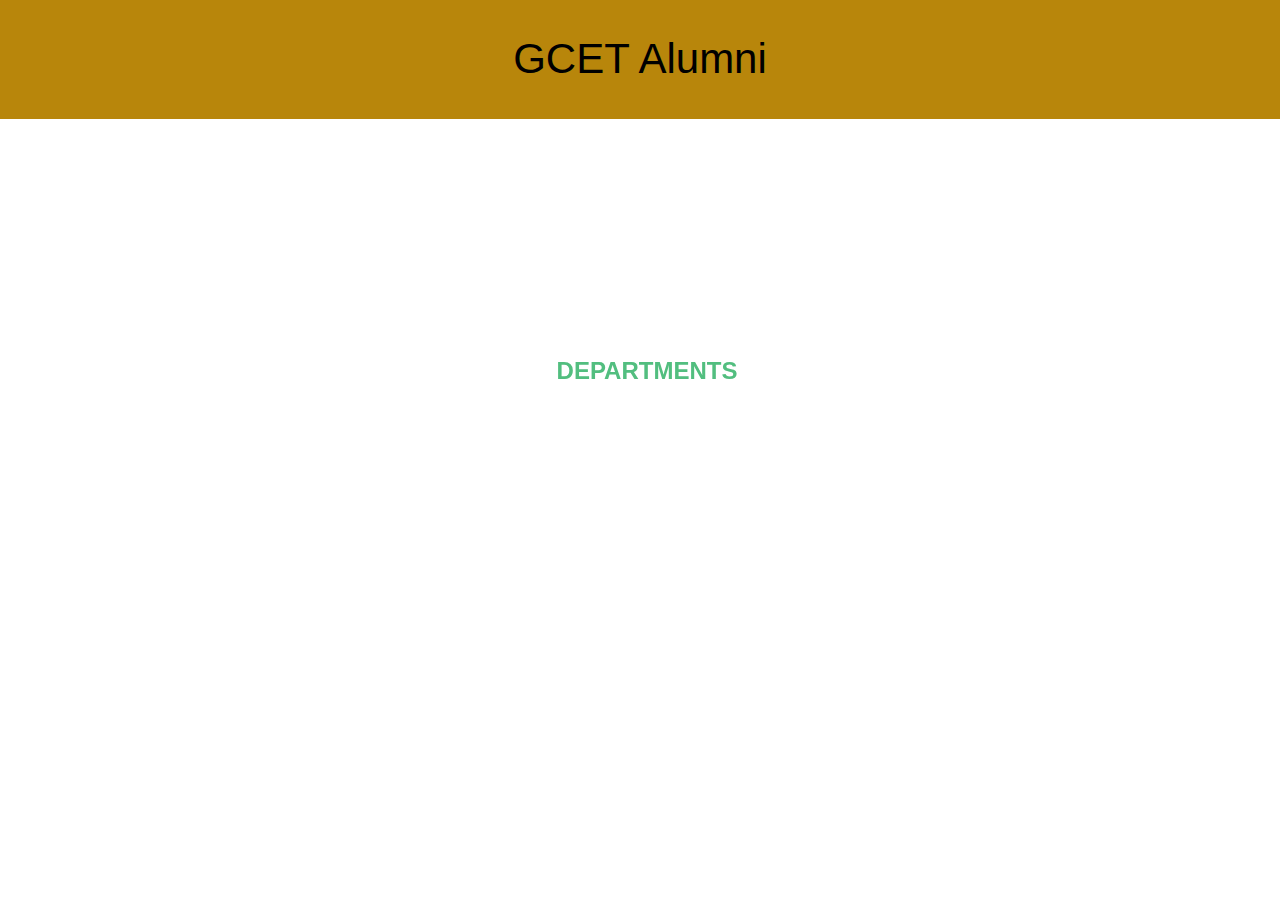
<file: College website/index2.html>
<!DOCTYPE html>
<html lang="en" class="no-js">
	<head>
		<meta charset="UTF-8" />
		<meta http-equiv="X-UA-Compatible" content="IE=edge,chrome=1"> 
		<meta name="viewport" content="width=device-width, initial-scale=1.0"> 
		
		
		
		<link rel="shortcut icon" href="../favicon.ico">
		<link rel="stylesheet" type="text/css" href="css/normalize.css" />
		<link rel="stylesheet" type="text/css" href="css/demo.css" />
		<link rel="stylesheet" type="text/css" href="css/component2.css" />
		<script src="js/modernizr-2.6.2.min.js"></script>




	</head>
	<body>
		<div class="container">
			
			
			<header>
				<h1>GCET Alumni</h1>	
				
			</header>
			<div class="component">
				

				<button class="cn-button" id="cn-button">Departments</button>
				<div class="cn-wrapper" id="cn-wrapper">
					<ul>
						<li><a href="#"><span>CSE</span></a></li>
						<li><a href="#"><span>ECE</span></a></li>
						<li><a href="#"><span>EEE</span></a></li>
						<li><a href="#"><span>MECH</span></a></li>
						<li><a href="#"><span>IT</span></a></li>
						<li><a href="#"><span>Pharmacy</span></a></li>
						<li><a href="#"><span>MBA</span></a></li>
					 </ul>
				</div>
				
			</div>
			
		</div>
		<script src="js/polyfills.js"></script>
		<script src="js/demo2.js"></script>

	</body>
</html>
</file>
<file: College website/css/demo.css>
body {
	font-family: 'Lato', Arial, sans-serif;
}

a, button {
	outline: none;
}

a {
	text-decoration: none;
}

.container > header {
	margin: 0 auto;
	padding: 2em;
	text-align: center;
	background-color: darkgoldenrod;
}

.container > header h1 {
	font-size: 2.625em;
	line-height: 1.3;
	margin: 0;
	font-weight: 300;
}

.container > header span {
	display: block;
	font-size: 60%;
	opacity: 0.7;
	padding: 0 0 0.6em 0.1em;
}


.codrops-top {
	background: #f06060;
	background: rgba(255, 255, 255, 0.1);
	text-transform: uppercase;
	width: 100%;
	font-size: 0.69em;
	line-height: 2.2;
}

.codrops-top a {
	text-decoration: none;
	padding: 0 1em;
	letter-spacing: 0.1em;
	color: #fff;
	display: inline-block;
}

.codrops-top a:hover {
	background: rgba(255,255,255,0.95);
	color: #777;
}

.codrops-top span.right {
	float: right;
}

.codrops-top span.right a {
	float: left;
	display: block;
}

.codrops-icon:before {
	font-family: 'codropsicons';
	margin: 0 4px;
	speak: none;
	font-style: normal;
	font-weight: normal;
	font-variant: normal;
	text-transform: none;
	line-height: 1;
	-webkit-font-smoothing: antialiased;
}

.codrops-icon-drop:before {
	content: "\e001";
}

.codrops-icon-prev:before {
	content: "\e004";
}

/* Demo Buttons Style */
.codrops-demos {
	padding-top: 1em;
	font-size: 0.9em;
}

.codrops-demos a {
	text-decoration: none;
	outline: none;
	display: inline-block;
	margin: 0.5em;
	padding: 0.7em 1.1em;
	border: 3px solid #fff;
	color: #fff;
	font-weight: 700;
}

.codrops-demos a:hover,
.codrops-demos a.current-demo,
.codrops-demos a.current-demo:hover {
	opacity: 0.6;
}

.container > section {
	padding: 2em;
	font-size: 1.4em;
	max-width: 50em;
	margin: 0 auto;
}

.container > section p {
	padding: 0.8em 0;
	text-align: justify;
	opacity: 0.5;
	font-weight: 300;
	line-height: 1.4;
}

@media screen and (max-width: 25em) {

	.codrops-icon span {
		display: none;
	}

}
</file>
<file: College website/css/component2.css>
* {
	position: relative;
	-moz-box-sizing: border-box;
	box-sizing: border-box;
	margin: 0;
	padding: 0;
	list-style: none;
}

html,
body {
	height: 100%;
}

body {
	background-image: url("https://3.bp.blogspot.com/-260E41EqEq0/W2DLhMngPvI/AAAAAAAA0w8/1p-ILoDkrrwrnK5WYgjSn6b-_JWSSqp-QCKgBGAs/s1600/DSC_0123.JPG");
	opacity:1.2;
}

.component {
	position: relative;
	margin-bottom: 3em;
	height: 15em;
	background-image: url('https://png.pngtree.com/back_origin_pic/02/67/31/7798805f4bf6a88acec10aa6b73bfb69.jpg');
	font-family: 'Lato', Arial, sans-serif;
}

.component > h2 {
	position: absolute;
	overflow: hidden;
	width: 100%;
	text-align: center;
	text-transform: uppercase;
	white-space: nowrap;
	font-weight: 300;
	font-style: italic;
	font-size: 12em;
	opacity: 1;
	cursor: default;
}

.cn-button {
	position: absolute;
	top: 90%;
	left: 47.7%;
	z-index: 11;
	margin-top: -2.25em;
	margin-left: -2.25em;
	padding-top: 0em;
	width: 7.5em;
	height: 7.5em;
	border: none;
	border-radius: 50%;
	background: none;
	background-color: #fff;
	color: #52be7f;
	text-align: center;
	font-weight: 700;
	font-size: 1.5em;
	text-transform: uppercase;
	cursor: pointer;
	-webkit-backface-visibility: hidden;
}

.csstransforms .cn-wrapper {
	position: absolute;
	top: 100%;
	left: 50%;
	z-index: 10;
	margin-top: -13em;
	margin-left: -13.5em;
	width: 27em;
	height: 27em;
	border-radius: 50%;
	background: transparent;
	opacity: 0;
	-webkit-transition: all .3s ease 0.3s;
	-moz-transition: all .3s ease 0.3s;
	transition: all .3s ease 0.3s;
	-webkit-transform: scale(0.1);
	-ms-transform: scale(0.1);
	-moz-transform: scale(0.1);
	transform: scale(0.1);
	pointer-events: none;
	overflow: hidden;
}

/*cover to prevent extra space of anchors from being clickable*/
.csstransforms .cn-wrapper:after{
  content:".";
  display:block;
  font-size:2em;
  width:6.2em;
  height:6.2em;
  position: absolute;
  left: 50%;
  margin-left: -3.1em;
  top:50%;
  margin-top: -3.1em;
  border-radius: 50%;
  z-index:10;
  color: transparent;
}

.csstransforms .opened-nav {
	border-radius: 50%;
	opacity: 1;
	-webkit-transition: all .3s ease;
	-moz-transition: all .3s ease;
	transition: all .3s ease;
	-webkit-transform: scale(1);
	-moz-transform: scale(1);
	-ms-transform: scale(1);
	transform: scale(1);
	pointer-events: auto;
}

.csstransforms .cn-wrapper li {
	position: absolute;
	top: 50%;
	left: 50%;
	overflow: hidden;
	margin-top: -1.3em;
	margin-left: -10em;
	width: 10em;
	height: 10em;
	font-size: 1.5em;
	-webkit-transition: all .3s ease;
	-moz-transition: all .3s ease;
	transition: all .3s ease;
	-webkit-transform: rotate(76deg) skew(60deg);
	-moz-transform: rotate(76deg) skew(60deg);
	-ms-transform: rotate(76deg) skew(60deg);
	transform: rotate(76deg) skew(60deg);
	-webkit-transform-origin: 100% 100%;
	-moz-transform-origin: 100% 100%;
	transform-origin: 100% 100%;
	pointer-events: none;
}

.csstransforms .cn-wrapper li a {
	position: absolute;
	right: -7.25em;
	bottom: -7.25em;
	display: block;
	width: 14.5em;
	height: 14.5em;
	border-radius: 50%;
	background: #429a67;
	background: -webkit-radial-gradient(transparent 35%, #429a67 35%);
	background: -moz-radial-gradient(transparent 35%, #429a67 35%);
	background: radial-gradient(transparent 35%, #429a67 35%);
	color: #fff;
	text-align: center;
	text-decoration: none;
	font-size: 1.2em;
	line-height: 2;
	-webkit-transform: skew(-60deg) rotate(-75deg) scale(1);
	-moz-transform: skew(-60deg) rotate(-75deg) scale(1);
	-ms-transform: skew(-60deg) rotate(-75deg) scale(1);
	transform: skew(-60deg) rotate(-75deg) scale(1);
	-webkit-backface-visibility: hidden;
	backface-visibility: hidden;
	pointer-events: auto;
}

.csstransforms .cn-wrapper li a span {
	position: relative;
	top: 1.8em;
	display: block;
	font-size: .5em;
	font-weight: 700;
	text-transform: uppercase;
}

.csstransforms .cn-wrapper li a:hover,
.csstransforms .cn-wrapper li a:active,
.csstransforms .cn-wrapper li a:focus {
	background: -webkit-radial-gradient(transparent 35%, #449e6a 35%);
	background: -moz-radial-gradient(transparent 35%, #449e6a 35%);
	background: radial-gradient(transparent 35%, #449e6a 35%);
}
.csstransforms .cn-wrapper li a:focus {
    position: fixed; /* fix the displacement bug in webkit browsers when using tab key */
}

.csstransforms .opened-nav li {
	-webkit-transition: all .3s ease .3s;
	-moz-transition: all .3s ease .3s;
	transition: all .3s ease .3s;
}

.csstransforms .opened-nav li:first-child {
	-webkit-transform: rotate(-20deg) skew(60deg);
	-moz-transform: rotate(-20deg) skew(60deg);
	-ms-transform: rotate(-20deg) skew(60deg);
	transform: rotate(-20deg) skew(60deg);
}

.csstransforms .opened-nav li:nth-child(2) {
	-webkit-transform: rotate(12deg) skew(60deg);
	-moz-transform: rotate(12deg) skew(60deg);
	-ms-transform: rotate(12deg) skew(60deg);
	transform: rotate(12deg) skew(60deg);
}

.csstransforms .opened-nav  li:nth-child(3) {
	-webkit-transform: rotate(44deg) skew(60deg);
	-moz-transform: rotate(44deg) skew(60deg);
	-ms-transform: rotate(44deg) skew(60deg);
	transform: rotate(44deg) skew(60deg);
}

.csstransforms .opened-nav li:nth-child(4) {
	-webkit-transform: rotate(76deg) skew(60deg);
	-moz-transform: rotate(76deg) skew(60deg);
	-ms-transform: rotate(76deg) skew(60deg);
	transform: rotate(76deg) skew(60deg);
}

.csstransforms .opened-nav li:nth-child(5) {
	-webkit-transform: rotate(108deg) skew(60deg);
	-moz-transform: rotate(108deg) skew(60deg);
	-ms-transform: rotate(108deg) skew(60deg);
	transform: rotate(108deg) skew(60deg);
}

.csstransforms .opened-nav li:nth-child(6) {
	-webkit-transform: rotate(140deg) skew(60deg);
	-moz-transform: rotate(140deg) skew(60deg);
	-ms-transform: rotate(140deg) skew(60deg);
	transform: rotate(140deg) skew(60deg);
}

.csstransforms .opened-nav li:nth-child(7) {
	-webkit-transform: rotate(172deg) skew(60deg);
	-moz-transform: rotate(172deg) skew(60deg);
	-ms-transform: rotate(172deg) skew(60deg);
	transform: rotate(172deg) skew(60deg);
}

.no-csstransforms .cn-wrapper {
	overflow: hidden;
	margin: 10em auto;
	padding: .5em;
	text-align: center;
}

.no-csstransforms .cn-wrapper ul {
	display: inline-block;
}

.no-csstransforms .cn-wrapper li {
	float: left;
	width: 5em;
	height: 5em;
	background-color: #fff;
	text-align: center;
	font-size: 1em;
	line-height: 5em;
}

.no-csstransforms .cn-wrapper li a {
	display: block;
	width: 100%;
	height: 100%;
	color: inherit;
	text-decoration: none;
}

.no-csstransforms .cn-wrapper li a:hover,
.no-csstransforms .cn-wrapper li a:active,
.no-csstransforms .cn-wrapper li a:focus {
	background-color: #f8f8f8;
}

.no-csstransforms .cn-wrapper li.active a{
	background-color: #6F325C;
	color: #fff;
}

.no-csstransforms .cn-button {
	display: none;
}

@media only screen and (max-width: 620px) {
	.no-csstransforms li {
		width: 4em;
		height: 4em;
		line-height: 4em;
	}
}

@media only screen and (max-width: 500px) {
	.no-ccstransforms .cn-wrapper {
		padding: .5em;
	}

	.no-csstransforms .cn-wrapper li {
		width: 4em;
		height: 4em;
		font-size: .9em;
		line-height: 4em;
	}
}

@media only screen and (max-width: 480px) {
	.csstransforms .cn-wrapper {
		font-size: .68em;
	}

	.cn-button {
		font-size: 1em;
	}
}

@media only screen and (max-width:420px) {
	.no-csstransforms .cn-wrapper li {
		width: 100%;
		height: 3em;
		line-height: 3em;
	}
}
</file>
